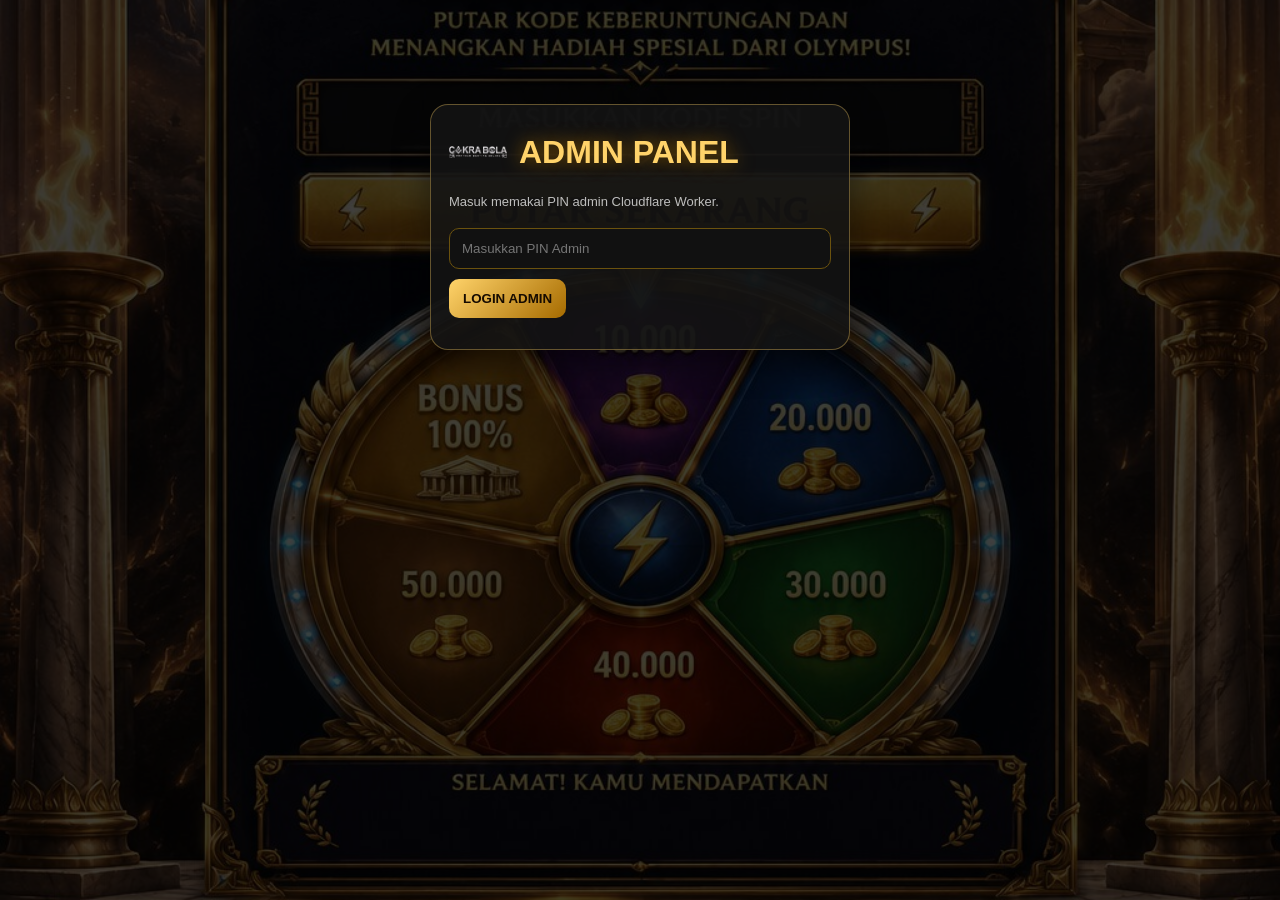
<file: admin-dashboard/index.html>
<!DOCTYPE html>
<html lang="id"><head><meta charset="UTF-8"><meta name="viewport" content="width=device-width, initial-scale=1.0"><title>Lucky Spin Admin Dashboard</title><link rel="stylesheet" href="assets/css/admin.css"></head>
<body><div class="wrap">
  <div id="loginBox" class="card login">
    <div class="brand"><img src="assets/img/logo.png" alt="Logo"><h1>ADMIN PANEL</h1></div>
    <p class="muted">Masuk memakai PIN admin Cloudflare Worker.</p>
    <input id="adminPin" type="password" placeholder="Masukkan PIN Admin">
    <button onclick="loginAdmin()">LOGIN ADMIN</button>
    <p id="loginMsg" class="muted"></p>
  </div>

  <main id="app" class="hidden">
    <div class="top"><div class="brand"><img src="assets/img/logo.png" alt="Logo"><div><h1>Lucky Spin Dashboard</h1><div class="muted">Modul 4: Atur Peluang / Persentase Hadiah</div></div></div><button class="logout" onclick="logoutAdmin()">LOGOUT</button></div>
    <div class="nav"><button onclick="showPage('dashboard')">Dashboard</button><button onclick="showPage('users')">User</button><button onclick="showPage('codes')">Kode Spin</button><button onclick="showPage('rewards')">Hadiah</button><button onclick="showPage('settings')">Setting</button><button onclick="showPage('history')">Riwayat</button><button class="alt" onclick="refreshDashboard()">Refresh</button></div>

    <section id="page-dashboard" class="page card"><h2 class="section-title">Statistik</h2><div class="grid"><div><div id="statTotal" class="stat">0</div><div class="label">Total Kode</div></div><div><div id="statActive" class="stat">0</div><div class="label">Kode Aktif</div></div><div><div id="statUsed" class="stat">0</div><div class="label">Kode Terpakai</div></div><div><div id="statUsers" class="stat">0</div><div class="label">Total User</div></div></div></section>

    <section id="page-users" class="page card hidden"><h2 class="section-title">Kelola User & Limit Spin</h2><div class="row"><input id="newUsername" placeholder="Username, contoh: PLAYER01"><input id="newName" placeholder="Nama user"><input id="newLimit" type="number" min="0" placeholder="Limit / hari"><button onclick="saveUser()">SIMPAN USER</button></div><table><thead><tr><th>Username</th><th>Nama</th><th>Status</th><th>Limit/Hari</th><th>Terpakai Hari Ini</th><th>Total Spin</th><th>Aksi</th></tr></thead><tbody id="userList"></tbody></table><p class="muted">User harus terdaftar agar bisa memakai kode spin. Contoh default: username <b>DEMO</b>.</p></section>

    <section id="page-codes" class="page card hidden"><h2 class="section-title">Kelola Kode Spin</h2><div class="row"><input id="newCode" placeholder="Contoh: PREMIUM122"><select id="fixedReward"><option value="RANDOM">RANDOM / ACAK</option></select><button onclick="addCode()">CREATE CODE</button><button class="alt" onclick="generateRandomCode()">AUTO</button></div><table><thead><tr><th>Kode</th><th>Mode</th><th>Status</th><th>User</th><th>Reward</th><th>Aksi</th></tr></thead><tbody id="codeList"></tbody></table></section>

    <section id="page-rewards" class="page card hidden"><h2 class="section-title">Kelola Hadiah & Peluang</h2><div class="notice">Isi angka peluang/bobot. Semakin besar angka, semakin sering hadiah keluar. Total tidak wajib 100, sistem akan otomatis menghitung persentasenya.</div><div id="rewardInputs" class="reward-grid"></div><div class="weight-box"><b>Total Bobot:</b> <span id="totalWeight">0</span> | <b>Estimasi:</b> <span id="weightInfo">-</span></div><button onclick="saveRewardSettings()">SIMPAN HADIAH & PELUANG</button><p class="muted">Jumlah hadiah tetap 6 agar posisi roda tidak berubah. Contoh: 10.000 = 40, 50.000 = 5 berarti 10.000 lebih sering keluar.</p></section>

    <section id="page-settings" class="page card hidden"><h2 class="section-title">Setting Lucky Spin</h2><label>Link Klaim</label><input id="claimUrl" placeholder="Link livechat / link klaim"><button onclick="saveClaimUrl()">SIMPAN LINK KLAIM</button><hr><label>Limit spin default per user / hari</label><input id="globalDailyLimit" type="number" min="0" placeholder="Contoh: 1"><label class="check"><input id="requireRegisteredUser" type="checkbox"> Wajib username terdaftar sebelum spin</label><button onclick="saveGlobalSettings()">SIMPAN SETTING USER</button><p class="muted">Jika wajib username aktif, pemain harus memasukkan username yang dibuat di menu User.</p></section>
  
    <section id="page-history" class="page card hidden"><h2 class="section-title">Riwayat Spin</h2><table><thead><tr><th>User</th><th>Kode</th><th>Hadiah</th><th>Waktu</th></tr></thead><tbody id="historyList"></tbody></table><p class="muted">Riwayat otomatis tersimpan saat pemain memakai kode spin.</p></section>
  </main>
</div><script src="assets/js/config.js"></script><script src="assets/js/admin.js"></script></body></html>
</file>
<file: admin-dashboard/assets/css/admin.css>
*{box-sizing:border-box}body{margin:0;font-family:Arial,Helvetica,sans-serif;background:#090909 url('../img/bg.jpg') center/cover fixed;color:#fff}body:before{content:"";position:fixed;inset:0;background:rgba(0,0,0,.75);z-index:-1}.wrap{max-width:1180px;margin:auto;padding:24px}.top{display:flex;align-items:center;justify-content:space-between;gap:16px;margin-bottom:22px}.brand{display:flex;align-items:center;gap:12px}.brand img{width:58px;height:58px;object-fit:contain}.brand h1{margin:0;color:#ffd36a;text-shadow:0 0 18px #8a5b00}.card{background:rgba(20,20,20,.88);border:1px solid rgba(255,210,100,.35);border-radius:18px;padding:18px;box-shadow:0 10px 35px rgba(0,0,0,.45);margin-bottom:18px}.login{max-width:420px;margin:80px auto}.grid{display:grid;grid-template-columns:repeat(4,1fr);gap:14px}.stat{font-size:28px;color:#ffd36a;font-weight:700}.label{opacity:.75;font-size:13px}input,select{width:100%;padding:12px;border-radius:10px;border:1px solid #6b520e;background:#111;color:#fff;margin:6px 0 10px}button{border:0;border-radius:10px;padding:12px 14px;background:linear-gradient(135deg,#ffd36a,#a66b00);color:#160b00;font-weight:700;cursor:pointer}button.alt{background:#222;color:#ffd36a;border:1px solid #66501a}button.danger{background:#8b1111;color:#fff}.row{display:grid;grid-template-columns:1.3fr 1fr auto auto;gap:10px;align-items:end}table{width:100%;border-collapse:collapse;margin-top:12px;overflow:hidden;border-radius:12px}th,td{padding:11px;border-bottom:1px solid rgba(255,255,255,.1);text-align:left}th{color:#ffd36a;background:rgba(255,211,106,.08)}.badge{padding:5px 9px;border-radius:999px;font-size:12px}.active{background:#0e6b35}.used{background:#7c2020}.hidden{display:none!important}.nav{display:flex;gap:10px;flex-wrap:wrap;margin-bottom:16px}.nav button{background:#1a1a1a;color:#ffd36a;border:1px solid #5d4717}.section-title{color:#ffd36a;margin:0 0 12px}.reward-grid{display:grid;grid-template-columns:repeat(3,1fr);gap:12px}.muted{opacity:.72;font-size:13px}.logout{background:#252525;color:#ffd36a;border:1px solid #6b520e}@media(max-width:760px){.grid,.reward-grid,.row{grid-template-columns:1fr}.top{align-items:flex-start;flex-direction:column}}

.actions{display:flex;gap:8px;flex-wrap:wrap}.nav .alt{background:#263238;color:#fff}
.check{display:flex;gap:8px;align-items:center;margin:10px 0 16px;opacity:.9}.check input{width:auto;margin:0}hr{border:0;border-top:1px solid rgba(255,255,255,.12);margin:18px 0}table{display:block;overflow-x:auto;white-space:nowrap}

.notice{background:rgba(255,193,7,.12);border:1px solid rgba(255,193,7,.35);padding:12px;border-radius:12px;margin:10px 0 14px;color:#ffe8a3}.reward-item{display:grid;gap:8px;background:rgba(255,255,255,.04);border:1px solid rgba(255,255,255,.08);border-radius:14px;padding:12px}.reward-item .mini{font-size:12px;color:#b7bfd6}.weight-box{margin:12px 0;padding:12px;border-radius:12px;background:rgba(0,0,0,.25);color:#fff}.percent{font-weight:700;color:#ffd86b}
</file>
